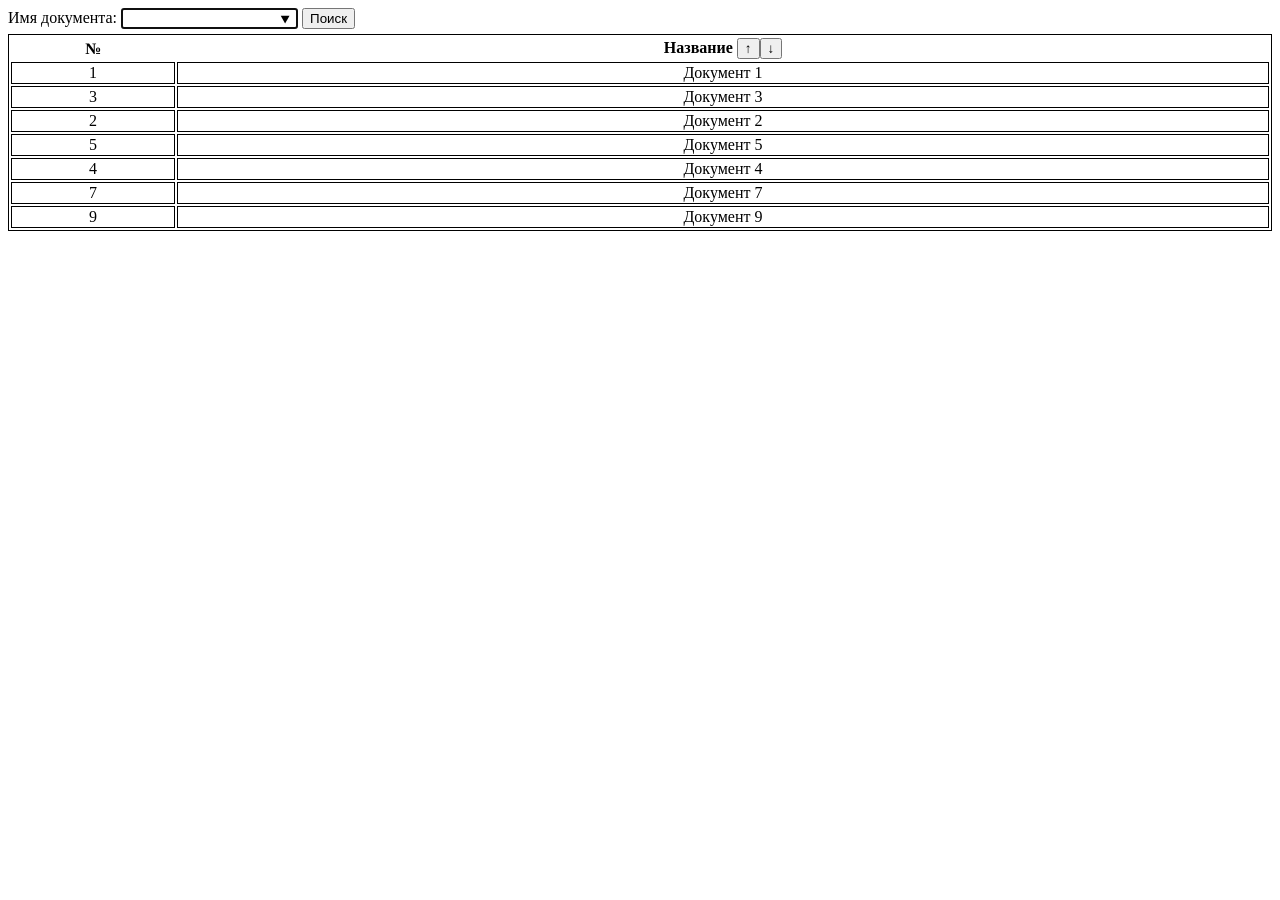
<file: class/index.html>
<!DOCTYPE html>
<html lang="en">
<head>
    <meta charset="UTF-8">
    <title>Title</title>
    <script src="index.js" async></script>
    <link rel="stylesheet" href="index.css">
</head>
</head>
<body>
    <div class="filter">
        Имя документа: <input type="search" autofocus list="ice-cream-flavors"/>
        <button>Поиск</button>
    </div>
    <datalist id="ice-cream-flavors">
            <option value="Документ 1">
            <option value="Документ 2">
        </datalist>
        <table id="table">
                <thead>
                    <tr>
                        <th>№</th>
                        <th>Название <button onclick="tableSortUp()">↑</button><button onclick="tableSortDown()">↓</button></th>
                    </tr>
                </thead>
                <tbody>
                    <tr>
                        <td>1</td>
                        <td>Документ 1</td>
                    </tr>
                </tbody>
            </table>
            <script src="index.js" type="text/javascript"></script>
</body>
</html>
</file>
<file: class/index.css>
table {
    width: 100%;
    border: 1px solid black ;
}
.filter {
    margin-bottom: 5px;
}
table tbody tr td {
    text-align: center;
    border: 1px solid black ;
}
</file>
